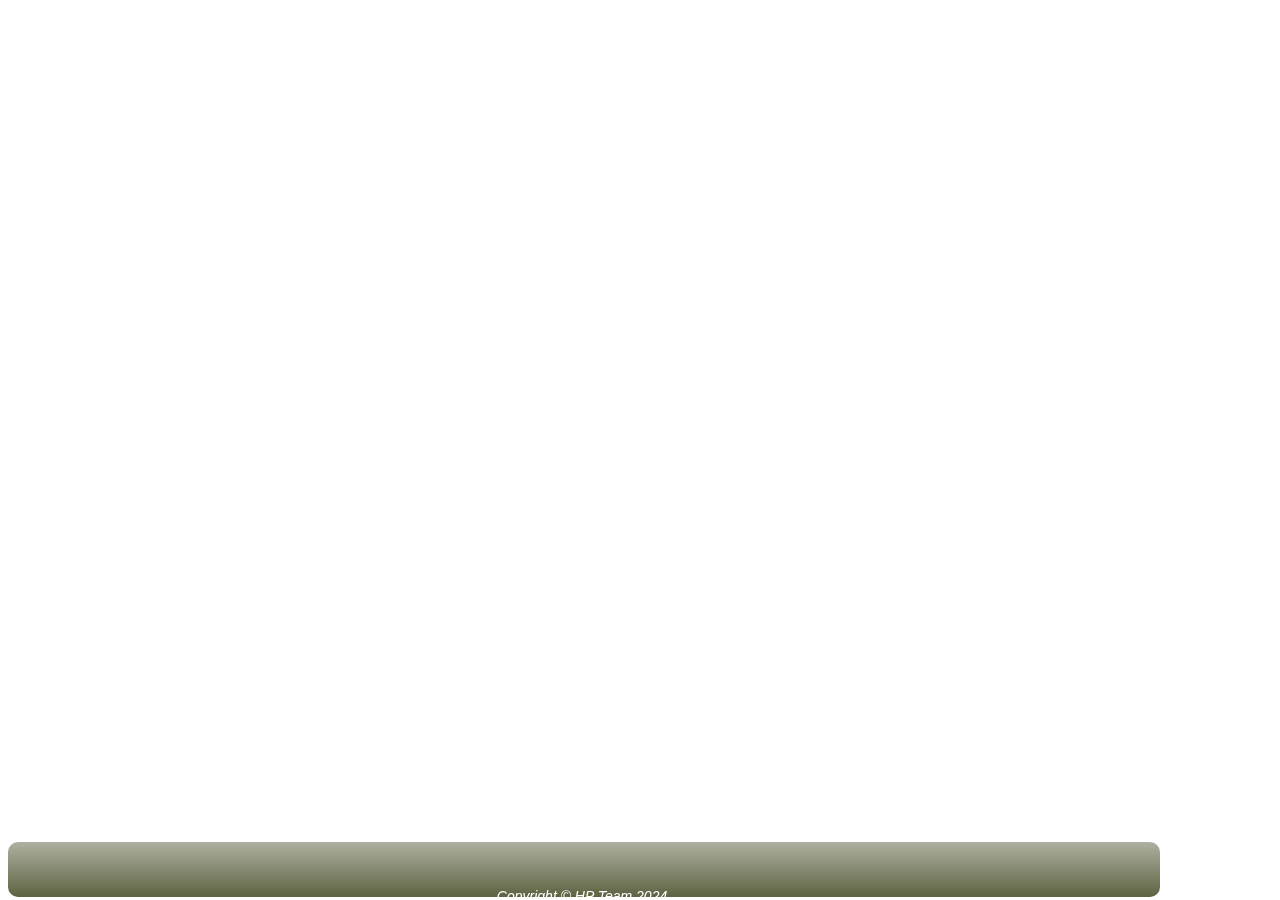
<file: source code/public/partials/footer.html>
<!DOCTYPE html>
<html lang="en">
  <head>
    <meta charset="UTF-8" />
    <meta name="viewport" content="width=device-width, initial-scale=1.0" />
    <style>
      .footer-wrapper {
        position: fixed;
        bottom: 0;
        display: flex;
        justify-content: space-around;
        width: 90%;
        border-radius: 10px;
        margin-bottom: 3px;
        height: 55px;
        line-height: 80px;
        background: linear-gradient(to top, #5e6342, rgba(94, 99, 66, 0.5));
        z-index: 100;
      }
      .footer-wrapper .new {
        position: relative;
        font-family: "Poppins", sans-serif;
        font-size: 14px;
        text-align: center;
        color: #fff;
        margin-bottom: 30px;
      }
    </style>
  </head>
  <body>
    <div class="footer-wrapper">
      <footer class="new">
        <p><i>Copyright © HP Team 2024.</i></p>
      </footer>
    </div>
  </body>
</html>
</file>
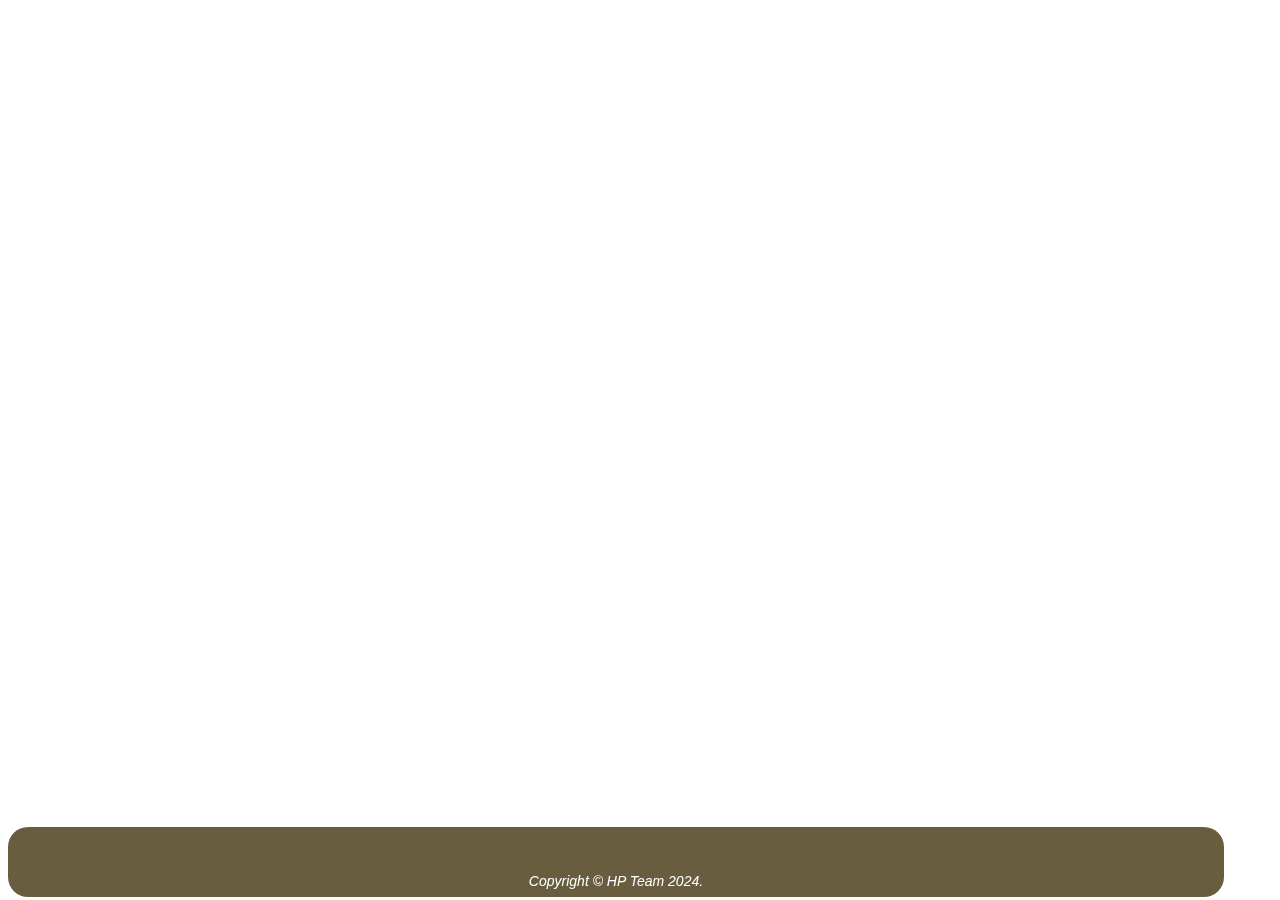
<file: source code/public/partials/footerHome.html>
<!DOCTYPE html>
<html lang="en">
  <head>
    <meta charset="UTF-8" />
    <meta name="viewport" content="width=device-width, initial-scale=1.0" />
    <title>Document</title>
    <style>
      .footer-wrapper {
        position: fixed;
        bottom: 0;
        display: flex;
        justify-content: space-around;
        width: 95%;
        border-radius: 20px;
        margin-bottom: 3px;
        height: 70px;
        line-height: 80px;
        background: rgba(66, 54, 15, 0.8);
        z-index: 100;
      }
      .footer-wrapper .new {
        position: relative;
        font-family: "Poppins", sans-serif;
        font-size: 14px;
        text-align: center;
        color: #fff;
        margin-bottom: 20px;
      }
    </style>
  </head>
  <body>
    <div class="footer-wrapper">
      <footer class="new">
        <p><i>Copyright © HP Team 2024.</i></p>
      </footer>
    </div>
  </body>
</html>
</file>
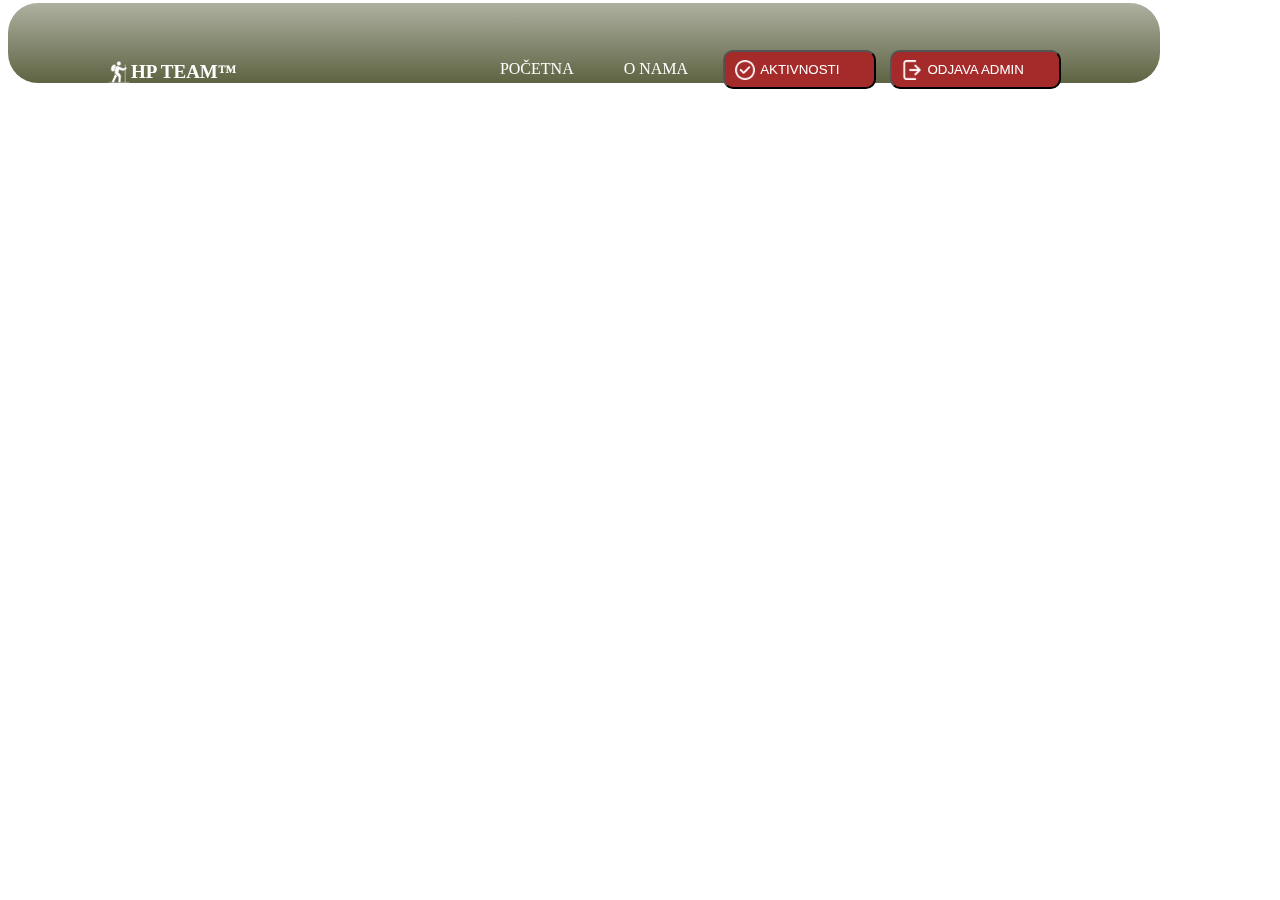
<file: source code/public/partials/navbar2.html>
<!DOCTYPE html>
<html lang="en">
  <head>
    <meta charset="UTF-8" />
    <meta name="viewport" content="width=device-width, initial-scale=1.0" />
    <title>Document</title>
    <style>
      .nav {
        position: fixed;
        margin-top: 3px;
        top: 0;
        display: flex;
        justify-content: space-around;
        width: 90%;
        border-radius: 30px;
        height: 80px;
        line-height: 100px;
        background: linear-gradient(to top, #5e6342, rgba(94, 99, 66, 0.5));
        z-index: 100;
      }

      .nav-logo p {
        color: white;
        font-size: 19px;
        font-family: cursive;
        font-weight: 600;
        text-transform: uppercase;
        display: flex;
        align-items: center;
        background-repeat: no-repeat;
        padding-left: 24px;
        background-image: url(../images/hiker.png);
        background-position: left center;
        background-size: 24px;
      }

      .nav-menu ul {
        display: flex;
      }
      .nav-menu ul li {
        list-style-type: none;
        text-transform: uppercase;
      }
      .nav-menu ul li .link {
        text-decoration: none;
        color: #fff;
        font-weight: 500;
        font-size: 16px;
        padding-bottom: 15px;
        margin: 0 25px;
      }
      .link:hover {
        border-bottom: 2px solid #fff;
        transition: 0.3s ease;
      }
      .nav-button .btn {
        width: 165px;
        height: 40px;
        font-weight: 500;
        padding: 2px;
        font-size: 14px;
        text-transform: uppercase;
        color: white;
        background: rgba(139, 69, 19, 0.9);
        cursor: pointer;
        border-radius: 30px;
        transition: background-color 0.6s ease;
      }

      .nav-button .btn:hover {
        background-color: rgba(139, 69, 19, 0.7);
        transform: translateY(-2px);
        font-size: 15px;
      }

      .link-add.logout {
        margin-left: 10px;
        text-transform: uppercase;
        color: #fff;
        text-decoration: none;
        background-color: rgba(165, 42, 42);
        background-image: url(../images/logout.png);
        background-repeat: no-repeat;
        background-position: 10px center;
        background-size: 20px;
        text-decoration: none;
        border-radius: 10px;
        padding-left: 35px;
        padding-right: 35px;
        padding-top: 10px;
        padding-bottom: 10px;
      }
      .link-add-activity {
        margin-left: 10px;
        color: #fff;
        text-decoration: none;
        text-transform: uppercase;
        background-color: rgba(165, 42, 42);
        background-image: url(../images/check.png);
        background-repeat: no-repeat;
        background-position: 10px center;
        background-size: 20px;
        text-decoration: none;
        border-radius: 10px;
        padding-left: 35px;
        padding-right: 35px;
        padding-top: 10px;
        padding-bottom: 10px;
      }

      .link-add:hover,
      .link-add-activity:hover {
        background-color: rgba(165, 42, 42, 0.8);
        color: #fff;
        font-size: 17px;
        transform: translateY(-2px);
        transition: 0.3s ease;
      }
    </style>
  </head>
  <body>
    <nav class="nav">
      <div class="nav-logo">
        <p class="logopara">hp team™</p>
      </div>
      <div class="nav-menu">
        <ul>
          <li><a href="#" class="link" onclick="home()">Početna</a></li>
          <li><a href="#" class="link">O nama</a></li>

          <form method="get">
            <input
              type="submit"
              name="action"
              value="Aktivnosti"
              class="link-add-activity"
            />
            <input
              type="submit"
              name="action"
              value="Odjava admin"
              class="link-add logout"
            />
          </form>
        </ul>
      </div>
    </nav>
  </body>
</html>

<!-- 
    <form method="GET">
        Odjavi se <input type="submit" name="action" value="odjavaAdmin">
    </form>
-->
</file>
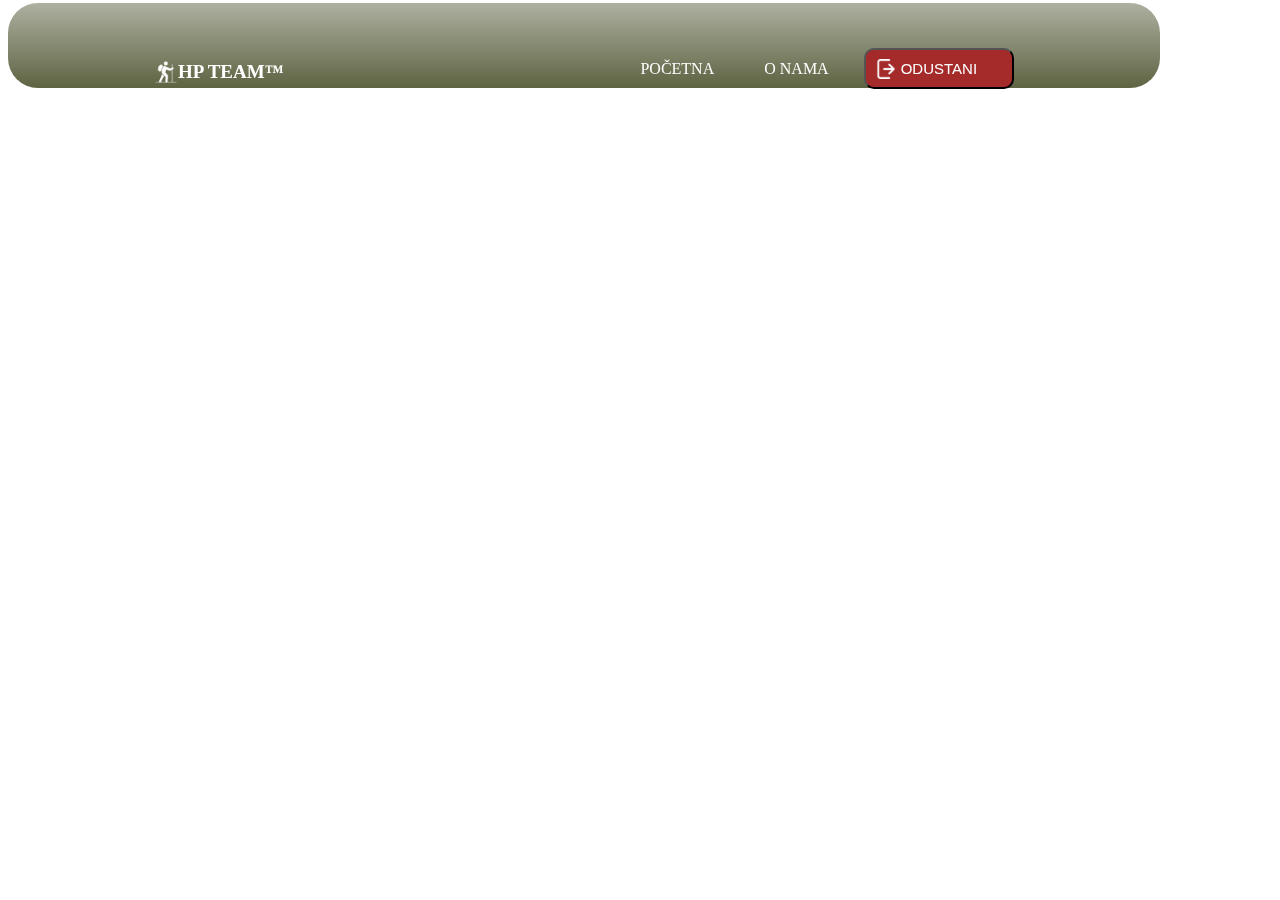
<file: source code/public/partials/navbarDodajAktv.html>
<!DOCTYPE html>
<html lang="en">
  <head>
    <meta charset="UTF-8" />
    <meta name="viewport" content="width=device-width, initial-scale=1.0" />
    <title>Document</title>
    <style>
      .nav {
        position: fixed;
        margin-top: 3px;
        top: 0;
        display: flex;
        justify-content: space-around;
        width: 90%;
        border-radius: 30px;
        height: 85px;
        line-height: 100px;
        background: linear-gradient(to top, #5e6342, rgba(94, 99, 66, 0.5));
        z-index: 100;
      }

      .nav-logo p {
        color: white;
        font-size: 19px;
        font-family: cursive;
        font-weight: 600;
        text-transform: uppercase;
        display: flex;
        align-items: center;
        background-repeat: no-repeat;
        padding-left: 24px;
        background-image: url(../images/hiker.png);
        background-position: left center;
        background-size: 24px;
      }

      .nav-menu ul {
        display: flex;
      }
      .nav-menu ul li {
        list-style-type: none;
        text-transform: uppercase;
      }
      .nav-menu ul li .link {
        text-decoration: none;
        color: #fff;
        font-weight: 500;
        font-size: 16px;
        padding-bottom: 15px;
        margin: 0 25px;
      }
      ul li {
        color: red;
        font-size: 13px;
      }
      .link:hover,
      .active {
        border-bottom: 2px solid #fff;
      }
      .nav-button .btn {
        width: 165px;
        height: 40px;
        font-weight: 500;
        padding: 2px;
        font-size: 14px;
        text-transform: uppercase;
        color: white;
        background: rgba(139, 69, 19, 0.9);
        cursor: pointer;
        border-radius: 30px;
        transition: background-color 0.6s ease;
      }

      .nav-button .btn:hover {
        background-color: rgba(139, 69, 19, 0.7);
        transform: translateY(-2px);
        font-size: 15px;
      }

      .nav-menu .btn {
        display: none;
      }

      .link-add.logout {
        margin-left: 10px;
        text-transform: uppercase;
        font-size: 15px;
        color: #fff;
        text-decoration: none;
        background-color: rgba(165, 42, 42);
        background-image: url(../images/logout.png);
        background-repeat: no-repeat;
        background-position: 10px center;
        background-size: 20px;
        text-decoration: none;
        border-radius: 10px;
        padding-left: 35px;
        padding-right: 35px;
        padding-top: 10px;
        padding-bottom: 10px;
      }
      .link-add:hover {
        background-color: rgba(165, 42, 42, 0.8);
        color: #fff;
        font-size: 17px;
        transform: translateY(-2px);
        transition: 0.3s ease;
      }
    </style>
  </head>
  <body>
    <nav class="nav">
      <div class="nav-logo">
        <p class="logopara">hp team™</p>
      </div>
      <div class="nav-menu">
        <ul>
          <li><a href="#" class="link" onclick="homepage()">Početna</a></li>
          <li><a href="#" class="link">o nama</a></li>
          <form action="" method="get">
            <input
              type="submit"
              name="action"
              value="Odustani"
              class="link-add logout"
            />
          </form>
        </ul>
      </div>
    </nav>
  </body>
</html>
</file>
